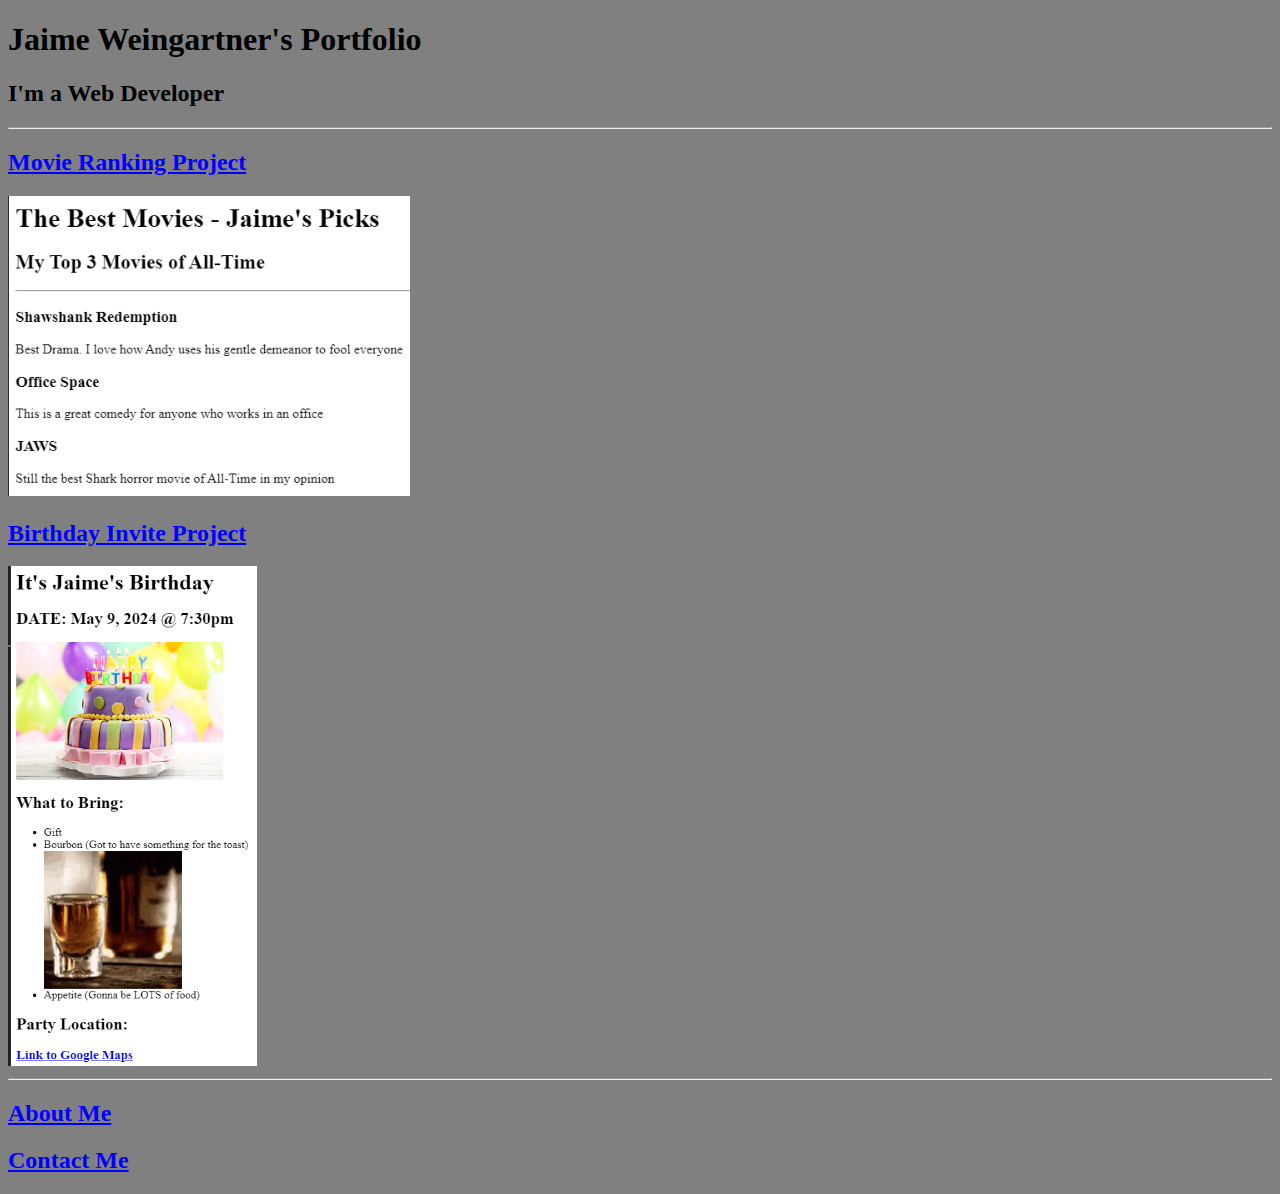
<file: index.html>
<!DOCTYPE html>
<html lang="en">
<head>
    <meta charset="UTF-8">
    <meta name="viewport" content="width=device-width, initial-scale=1.0">
    <title>Jaime Weingartner's Portfolio</title>
    <link
        rel="stylesheet"
        href="./style.css"
    />
</head>
<body>
    <h1>Jaime Weingartner's Portfolio</h1>
    <h2>I'm a Web Developer</h2>
    <hr />
    <h2><a href="./public/movie-ranking.html">Movie Ranking Project</a></h2>
    <img src="./assets/images/movie-ranking.png" height="300" alt="Jaime's Movie Ranking Project"/>
   
    <h2><a href="./public/birthday-invite.html">Birthday Invite Project</a></h2>
    <img src="./assets/images/birthday-invite.png" height="500" alt="Jaime's Birthday Invite Project"/>
    <hr />
    <a href="./public/about.html"><h2>About Me</h2></a> 
    <a href="./public/contact.html"><h2>Contact Me</h2></a>
 </body>
</html>
</file>
<file: style.css>
body{
  background: grey;
}

a {
  color: blue; 
}
</file>
